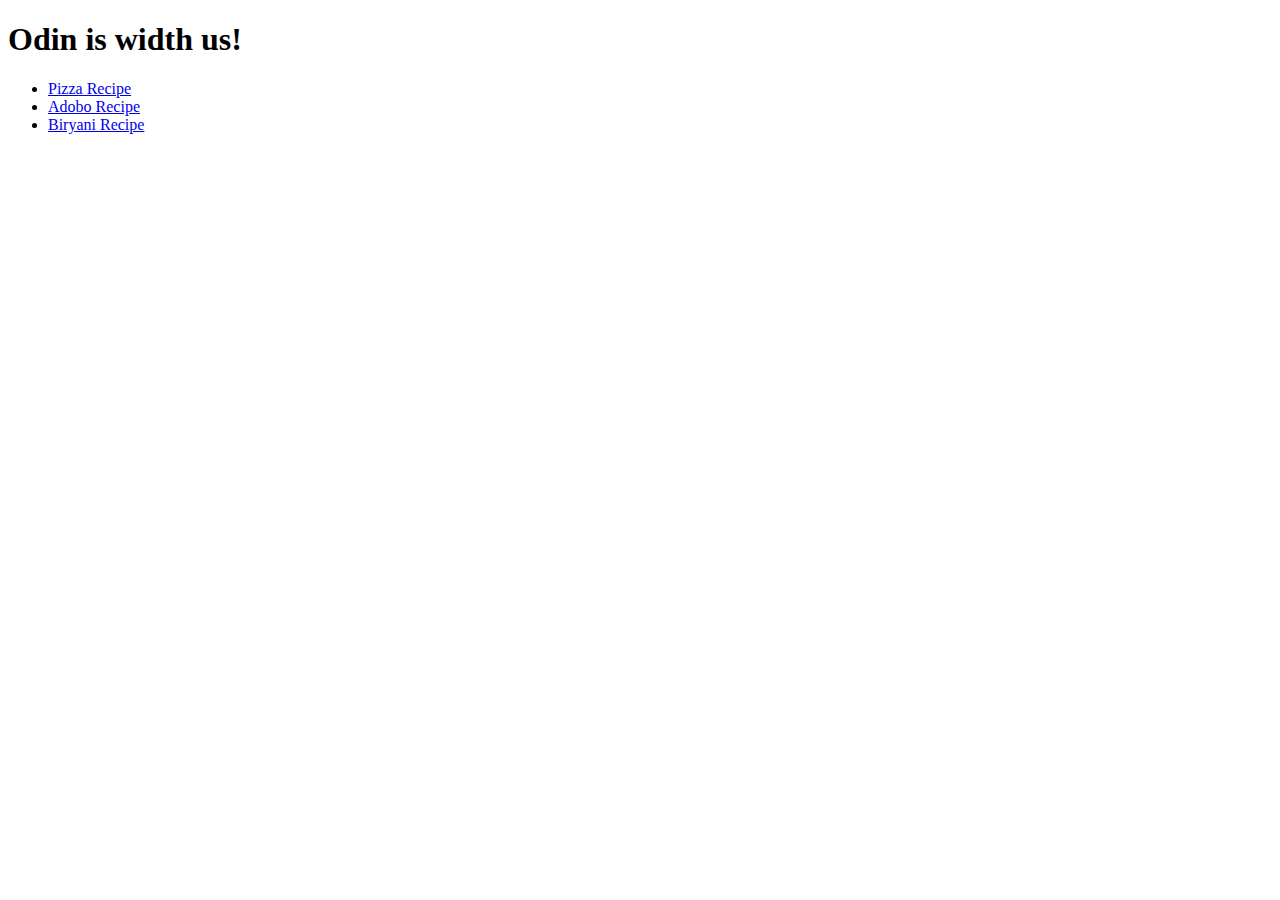
<file: index.html>
<!DOCTYPE html>
<html lang="en">
<head>
    <meta charset="UTF-8">
    <meta name="viewport" content="width=device-width, initial-scale=1.0">
    <title>Document</title>
</head>
<body>
    <h1>Odin is width us!</h1>

    <ul>
        <li><a href="recipes/pizza.html"> Pizza Recipe</a></li>
      
        <li><a href="recipes/adobo.html"> Adobo Recipe</a></li>

        <li><a href="recipes/biryani.html"> Biryani Recipe</a></li>
    </ul>
        

</body>
</html>
</file>
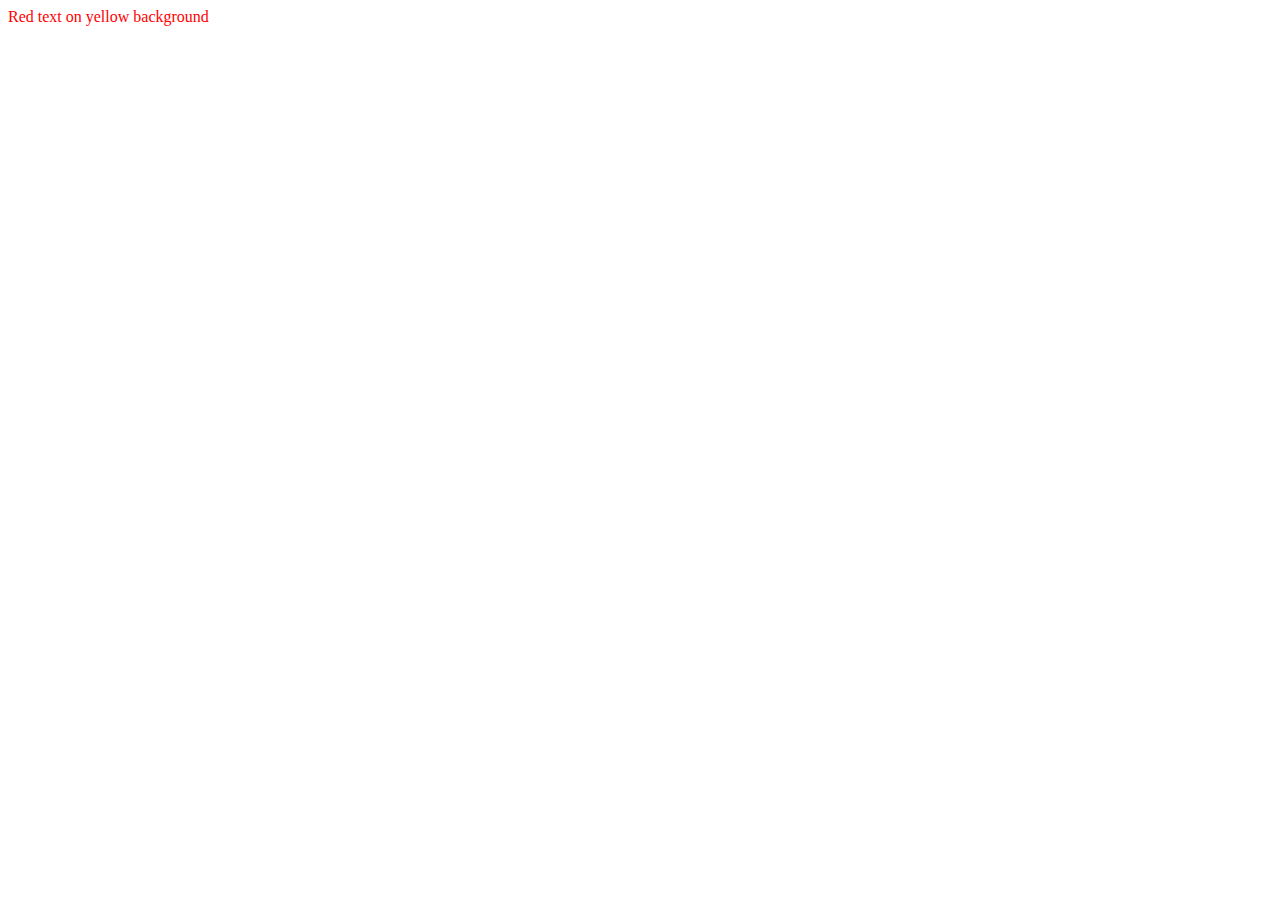
<file: practice.html>
<!DOCTYPE html>
<html lang="en">
  <head>
    <meta charset="UTF-8">
    <meta http-equiv="X-UA-Compatible" content="IE=edge">
    <meta name="viewport" content="width=device-width, initial-scale=1.0">
    <title>Fix the Cascade</title>
    <link rel="stylesheet" href="practice.css">
  </head>
  <body>
  <!-- index.html -->

  <div class="parent">
    <div class="child">Red text on yellow background</div>
  </div>





  </body>
</html>
</file>
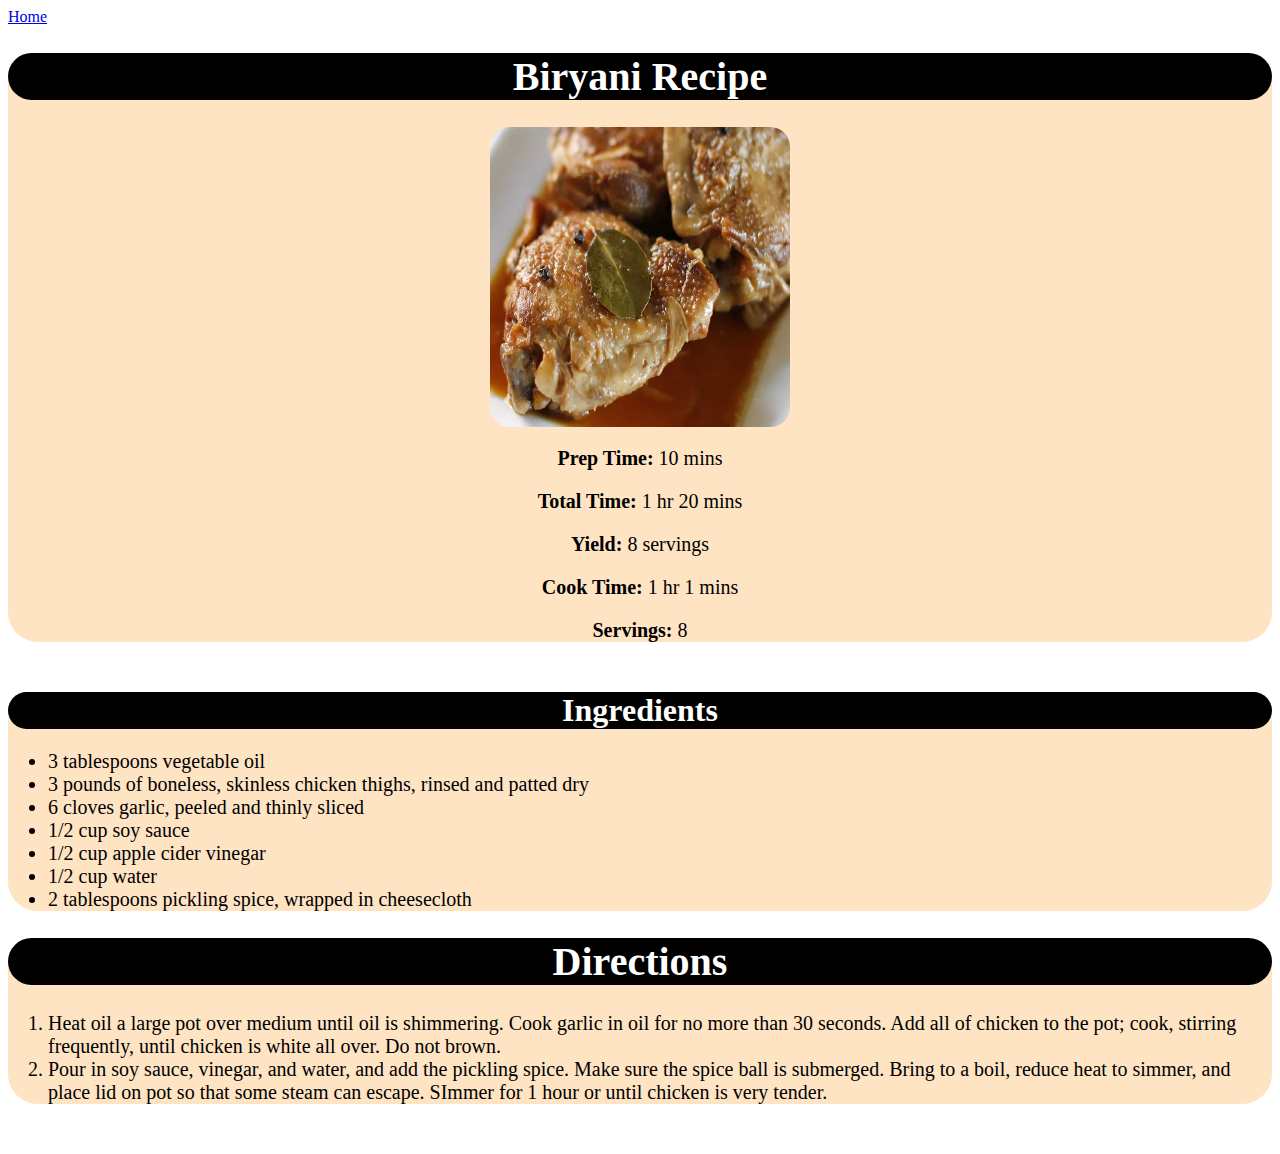
<file: recipes/adobo.html>
<!DOCTYPE html>
<html lang="en">
<head>
    <link rel="stylesheet" href="adobo.css">
    <meta charset="UTF-8">
    <meta name="viewport" content="width=<device-width>, initial-scale=1.0">
    <title>Document</title>
</head>
<body>
    <a href="../index.html"> Home</a>
    <div class="pizza style">
    <h1 class="pizza header"> Biryani Recipe </h1>
    <img src="adobo.jpg" alt="pizza">

    

        <p> <b>Prep Time:</b> 10 mins </p>

        <p> <b>Total Time:</b> 1 hr 20 mins </p>

        <p> <b>Yield:</b> 8 servings </p>

        <p> <b>Cook Time:</b> 1 hr 1 mins </p>

        <p> <b>Servings:</b> 8 </p>

    </div>

    <div class="ingredients style">

        <h1 class="ingredients header"> Ingredients </h1>

        <div class="ingredients ul">
            <ul>
                <li> 3 tablespoons vegetable oil </li>
                <li> 3 pounds of boneless, skinless chicken 
                    thighs, rinsed and patted dry </li>
                <li> 6 cloves garlic, peeled and thinly sliced </li>
                <li> 1/2 cup soy sauce </li>
                <li> 1/2 cup apple cider vinegar </li>
                <li> 1/2 cup water </li>
                <li> 2 tablespoons pickling spice, wrapped in cheesecloth </li>
            </ul>
        </div>

    </div>

    
<div class="directions style">

<h1 class="directions header"> Directions </h1>

<div class="directions ol">

    <ol>
        <li> Heat oil a large pot over medium until oil is shimmering.
            Cook garlic in oil for no more than 30 seconds. Add all of 
            chicken to the pot; cook, stirring frequently, until chicken
            is white all over. Do not brown.</li>

        <li> Pour in soy sauce, vinegar, and water, and add the pickling spice.
            Make sure the spice ball is submerged. Bring to a boil, reduce heat to simmer,
        and place lid on pot so that some steam can escape. SImmer for 1 hour or until chicken is very tender. </li>
    
    </ol> 

</div>
    </div>

</body>


    </html>
</file>
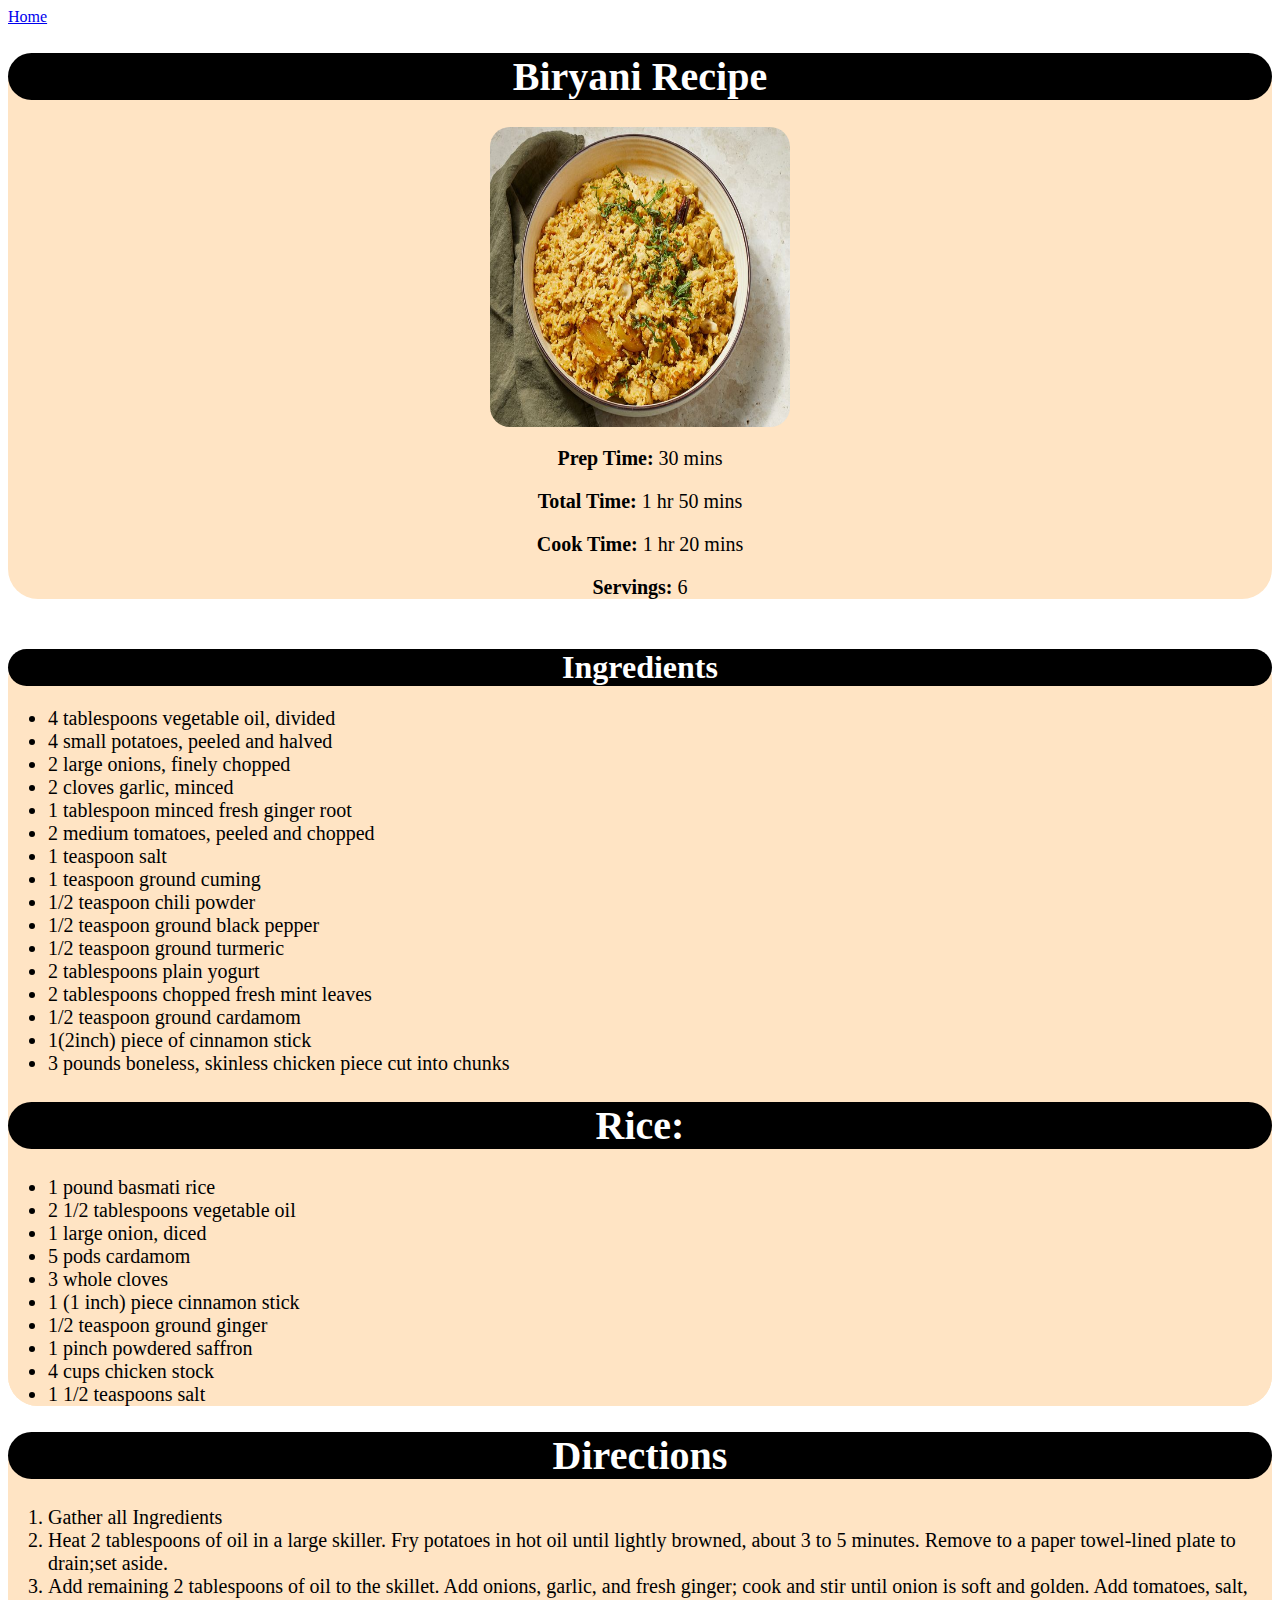
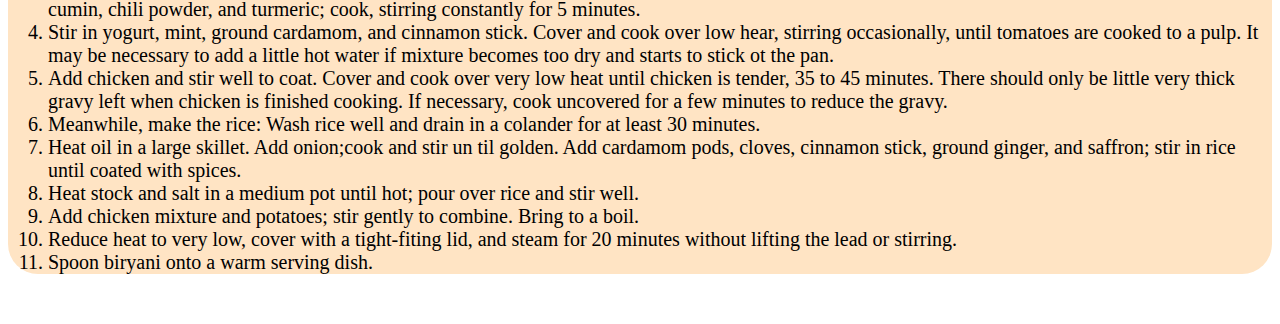
<file: recipes/biryani.html>
<!DOCTYPE html>
<html lang="en">
<head>
    <link rel="stylesheet" href="biryani.css">
    <meta charset="UTF-8">
    <meta name="viewport" content="width=<device-width>, initial-scale=1.0">
    <title>Document</title>
</head>
<body>
    <a href="../index.html"> Home</a>
    <div class="pizza style">
    <h1 class="pizza header"> Biryani Recipe </h1>
    <img src="biryani.jpg" alt="pizza">

    

        <p> <b>Prep Time:</b> 30 mins </p>

        <p> <b>Total Time:</b> 1 hr 50 mins </p>

        <p> <b>Cook Time:</b> 1 hr 20 mins </p>

        <p> <b>Servings:</b> 6 </p>

    </div>

    <div class="ingredients style">

        <h1 class="ingredients header"> Ingredients </h1>

        <div class="ingredients ul">
            <ul>
                <li> 4 tablespoons vegetable oil, divided </li>
                <li> 4 small potatoes, peeled and halved </li>
                <li> 2 large onions, finely chopped </li>
                <li> 2 cloves garlic, minced </li>
                <li> 1 tablespoon minced fresh ginger root </li>
                <li> 2 medium tomatoes, peeled and chopped </li>
                <li> 1 teaspoon salt </li>
                <li> 1 teaspoon ground cuming </li>
                <li> 1/2 teaspoon chili powder </li>
                <li> 1/2 teaspoon ground black pepper </li>
                <li> 1/2 teaspoon ground turmeric </li>
                <li> 2 tablespoons plain yogurt </li>
                <li> 2 tablespoons chopped fresh mint leaves </li>
                <li> 1/2 teaspoon ground cardamom </li>
                <li> 1(2inch) piece of cinnamon stick </li>
                <li> 3 pounds boneless, skinless chicken piece cut into chunks </li>
            </ul>

            <h1 class="ingredients header"> Rice: </h1>

            <ul>
                <li> 1 pound basmati rice </li>
                <li> 2 1/2 tablespoons vegetable oil </li>
                <li> 1 large onion, diced </li>
                <li> 5 pods cardamom </li>
                <li> 3 whole cloves </li>
                <li> 1 (1 inch) piece cinnamon stick </li>
                <li> 1/2 teaspoon ground ginger </li>
                <li> 1 pinch powdered saffron </li>
                <li> 4 cups chicken stock </li>
                <li> 1 1/2 teaspoons salt </li>
            </ul>


        </div>

    </div>

    
<div class="directions style">

<h1 class="directions header"> Directions </h1>

<div class="directions ol">

    <ol>
        <li>Gather all Ingredients</li>

        <li> Heat 2 tablespoons of oil in a large skiller.
            Fry potatoes in hot oil until lightly browned, about 3 to 5 minutes.
        Remove to a paper towel-lined plate to drain;set aside. </li>
    
        <li> Add remaining 2 tablespoons of oil to the skillet.
            Add onions, garlic, and fresh ginger; cook and stir until onion
            is soft and golden. Add tomatoes, salt, cumin, chili powder,
            and turmeric; cook, stirring constantly for 5 minutes.
        </li>

        <li> Stir in yogurt, mint, ground cardamom, and cinnamon stick.
             Cover and cook over low hear, stirring occasionally, until tomatoes
             are cooked to a pulp. It may be necessary to add a little hot water 
             if mixture becomes too dry and starts to stick ot the pan.
        </li>

        <li> Add chicken and stir well to coat. 
            Cover and cook over very low heat until chicken is tender, 
            35 to 45 minutes. There should only be little very thick gravy
            left when chicken is finished cooking. If necessary, cook uncovered
            for a few minutes to reduce the gravy.
        </li>

        <li> Meanwhile, make the rice: Wash rice well and drain 
            in a colander for at least 30 minutes.
        </li>

        <li> Heat oil in a large skillet. Add onion;cook and stir un til golden.
            Add cardamom pods, cloves, cinnamon stick, ground ginger, and saffron;
            stir in rice until coated with spices.
        </li>

        <li> Heat stock and salt in a medium pot until hot; 
            pour over rice and stir well.
        </li>

        <li> Add chicken mixture and potatoes; stir gently to combine. 
            Bring to a boil.
        </li>

        <li> Reduce heat to very low, cover with a tight-fiting lid, and steam for 20 minutes 
            without lifting the lead or stirring.
        </li>

        <li> Spoon biryani onto a warm serving dish.</li>
    </ol> 

</div>
    </div>

</body>


    </html>
</file>
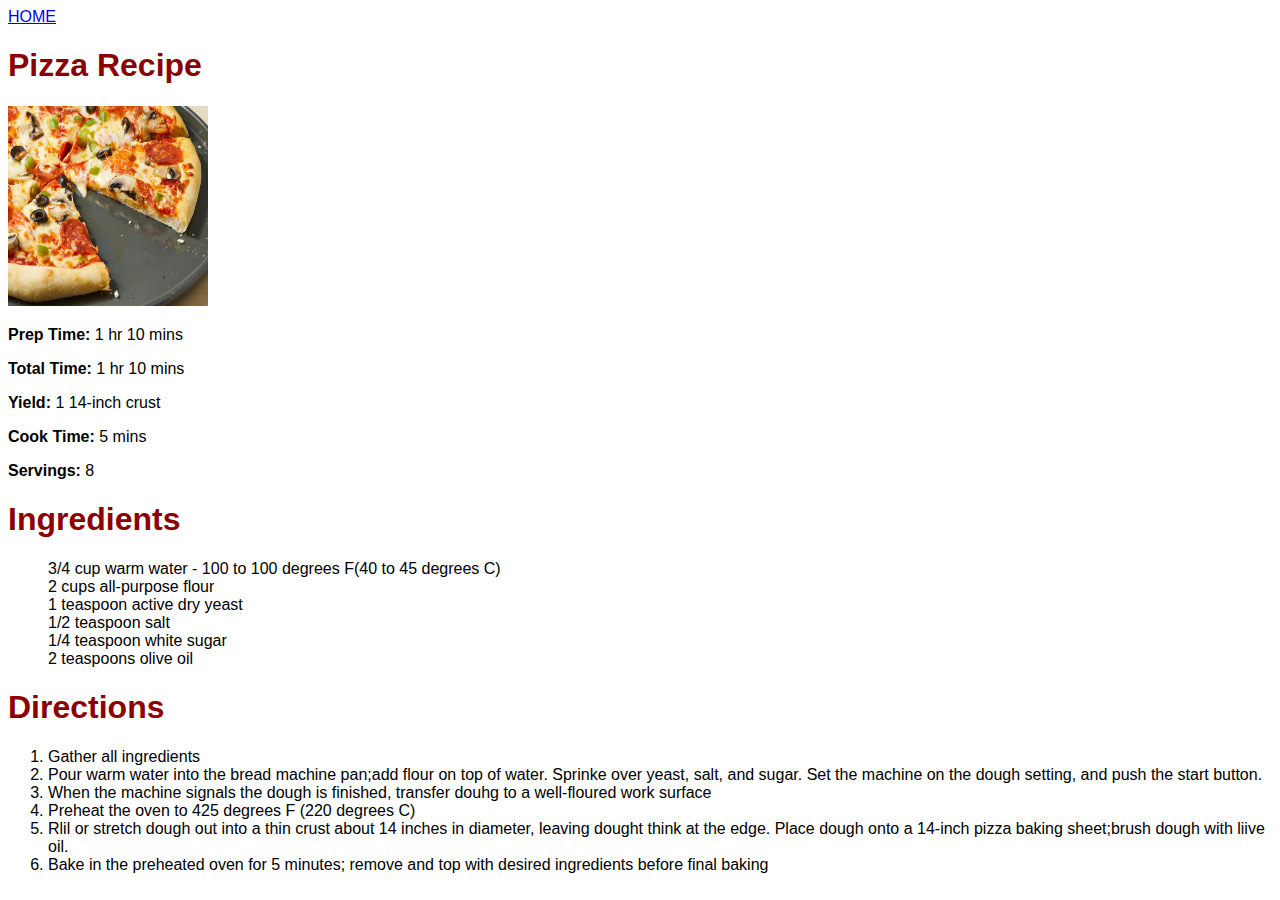
<file: recipes/pizza.html>
<!DOCTYPE html>
<html lang="en">
<head>
    <link rel="stylesheet" href="index.css">
    <meta charset="UTF-8">
    <meta name="viewport" content="width=<device-width>, initial-scale=1.0">
    <title>Document</title>
</head>
<body>
    <a href="../index.html"> Home</a>
    <div class="pizza style">
    <h1 class="pizza header"> Pizza Recipe </h1>
    <img src="pizza.jpg" alt="pizza">

    

        <p> <b>Prep Time:</b> 1 hr 10 mins </p>

        <p> <b>Total Time:</b> 1 hr 10 mins </p>

        <p> <b>Yield:</b> 1 14-inch crust </p>

        <p> <b>Cook Time:</b> 5 mins </p>

        <p> <b>Servings:</b> 8 </p>

    </div>

    <div class="ingredients style">

        <h1 class="ingredients header"> Ingredients </h1>

        <div class="ingredients ul">
            <ul>
                <li> 3/4 cup warm water - 100 to 100 degrees F(40 to 45 degrees C) </li>
                <li> 2 cups all-purpose flour </li>
                <li> 1 teaspoon active dry yeast </li>
                <li> 1/2 teaspoon salt </li>
                <li> 1/4 teaspoon white sugar </li>
                <li> 2 teaspoons olive oil </li>
            </ul>
        </div>

    </div>

    
<div class="directions style">

<h1 class="directions header"> Directions </h1>

<div class="directions ol">

    <ol>
        <li> Gather all ingredients</li>
        <li> Pour warm water into the bread machine pan;add flour on top of water. Sprinke over yeast, salt, and sugar. 
            Set the machine on the dough setting, and push the start button.</li>
        <li> When the machine signals the dough is finished, transfer douhg to a well-floured work surface</li>
        <li> Preheat the oven to 425 degrees F (220 degrees C)</li>
        <li> Rlil or stretch dough out into a thin crust about 14 inches in diameter, leaving dought think at the edge. 
            Place dough onto a 14-inch pizza baking sheet;brush dough with liive oil.</li>
        <li> Bake in the preheated oven for 5 minutes; remove and top with desired ingredients before final baking</li>
    
    </ol> 

</div>
    </div>

</body>


    </html>
</file>
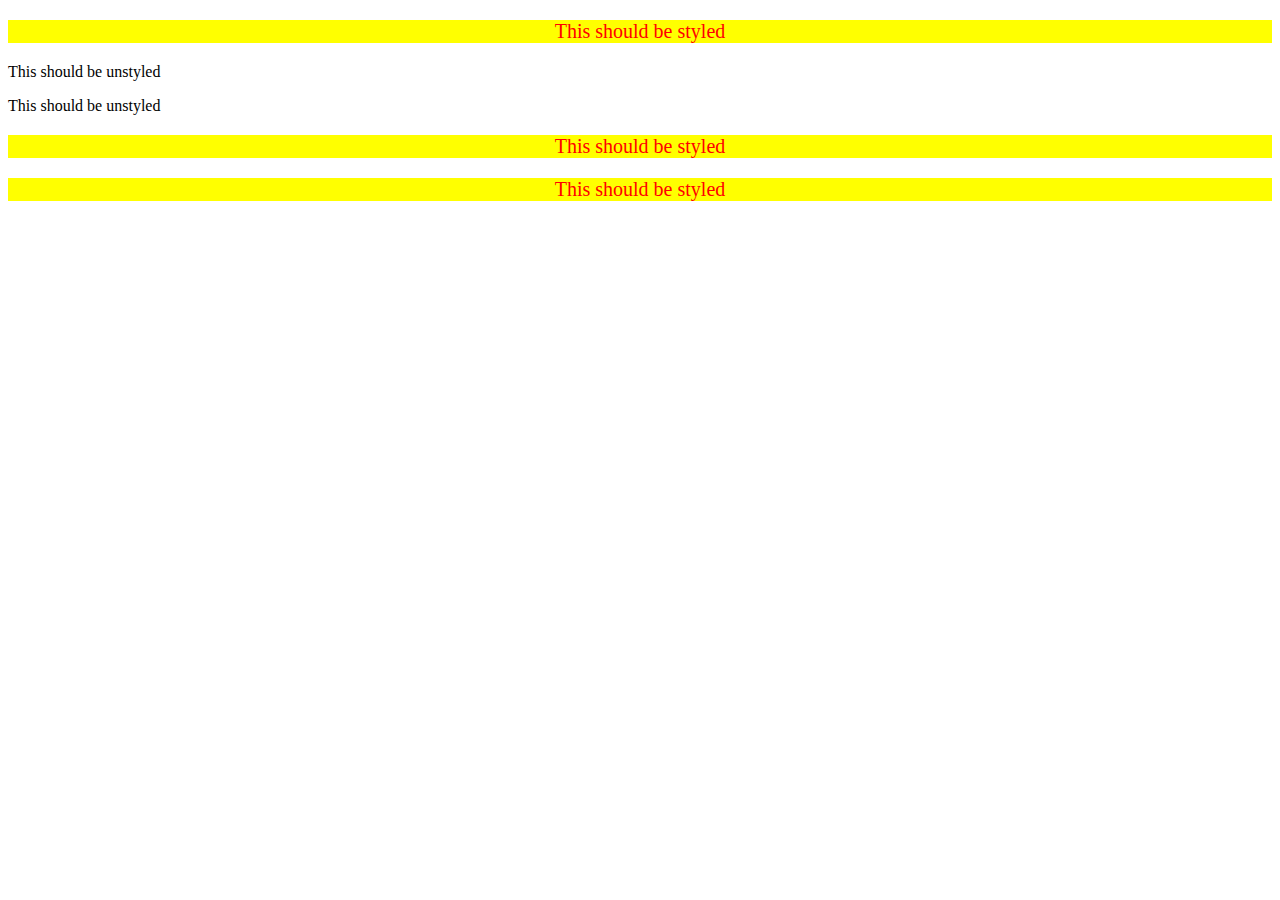
<file: recipes/pract.html>
<!DOCTYPE html>
<html lang="en">
<head>
    <link rel="stylesheet" href="pract.css">
    <meta charset="UTF-8">
    <meta name="viewport" content="width=<device-width>, initial-scale=1.0">
    <title>Document</title>
</head>
<body>
<div class="dumbo">
 <p class="text">This should be styled</p>
 </div>
 <p>This should be unstyled</p>
 <p>This should be unstyled</p>
 <div class="dumbo">
 <p class="text">This should be styled</p>
 <p class="text">This should be styled</p>
</div>
</body>
</html>
</file>
<file: practice.css>
.Parent {
  color: blue;
}

.Parent, .child {
  color: red;
}
</file>
<file: recipes/adobo.css>
img {
    width: 300px;
    height: 300px;
    display: block;
    margin: auto;
    border-radius: 20px;
}
h1 {
    text-align: center;
}

p {
    text-align: center;
}

.pizza.style{
    font-family:'Times New Roman', Times, serif;
    background-color: bisque;
    border-radius: 30px;
    font-size: 20px;
    height: 100%;
    width: 100%;
    margin-bottom: 50px;
}
.pizza.header{
    color: white;
    background-color:black;
    border-radius: 50px;
  
}

.ingredients{
    background-color: bisque;
    font-family:'Times New Roman', Times, serif;
    border-radius: 30px;
    height: 100%;
    width: 100%;
}

.ingredients.header{
    color: white;
    background-color:black;
    border-radius: 50px;
}

.ingredients.ul{
    font-size: 20px;
}

.directions.style {
    font-family:'Times New Roman', Times, serif;
    background-color: bisque;
    border-radius: 30px;
    font-size: 20px;
    height: 100%;
    width: 100%;
    margin-bottom: 50px;
}

.directions.header{
    color: white;
    background-color:black;
    border-radius: 50px;
}

.directions.ol{
    font-size: 20px;
}
</file>
<file: recipes/biryani.css>
img {
    width: 300px;
    height: 300px;
    display: block;
    margin: auto;
    border-radius: 20px;
}
h1 {
    text-align: center;
}

p {
    text-align: center;
}

.pizza.style{
    font-family:'Times New Roman', Times, serif;
    background-color: bisque;
    border-radius: 30px;
    font-size: 20px;
    height: 100%;
    width: 100%;
    margin-bottom: 50px;
}
.pizza.header{
    color: white;
    background-color:black;
    border-radius: 50px;
  
}

.ingredients{
    background-color: bisque;
    font-family:'Times New Roman', Times, serif;
    border-radius: 30px;
    height: 100%;
    width: 100%;
}

.ingredients.header{
    color: white;
    background-color:black;
    border-radius: 50px;
}

.ingredients.ul{
    font-size: 20px;
}

.directions.style {
    font-family:'Times New Roman', Times, serif;
    background-color: bisque;
    border-radius: 30px;
    font-size: 20px;
    height: 100%;
    width: 100%;
    margin-bottom: 50px;
}

.directions.header{
    color: white;
    background-color:black;
    border-radius: 50px;
}

.directions.ol{
    font-size: 20px;
}
</file>
<file: recipes/index.css>
img{
    width: 200px;
    height: 200px;
}
ul{
    list-style: none;
}
body{
    font-family: Arial, Helvetica, sans-serif;
}
h1{
    color: darkred;
}

.recipe-card{
width: 400px;
background-color: #FFFAFA;
text-align: center;
}
.recipe-content {
text-align: left;
}

h2,
a{
    text-transform: uppercase;
}

.recipe-card.feature{

    border: 2px solid darkred;
}
ul li h2 {
    font-size: 16px;
}

.recipe-card a {
    background-color: #fc9400;
    color: white;
    text-decoration: none;
}
</file>
<file: recipes/pract.css>
.dumbo .text {
    color: red;
    background-color: yellow;
    font-size: 20px;
    text-align: center;
}
</file>
